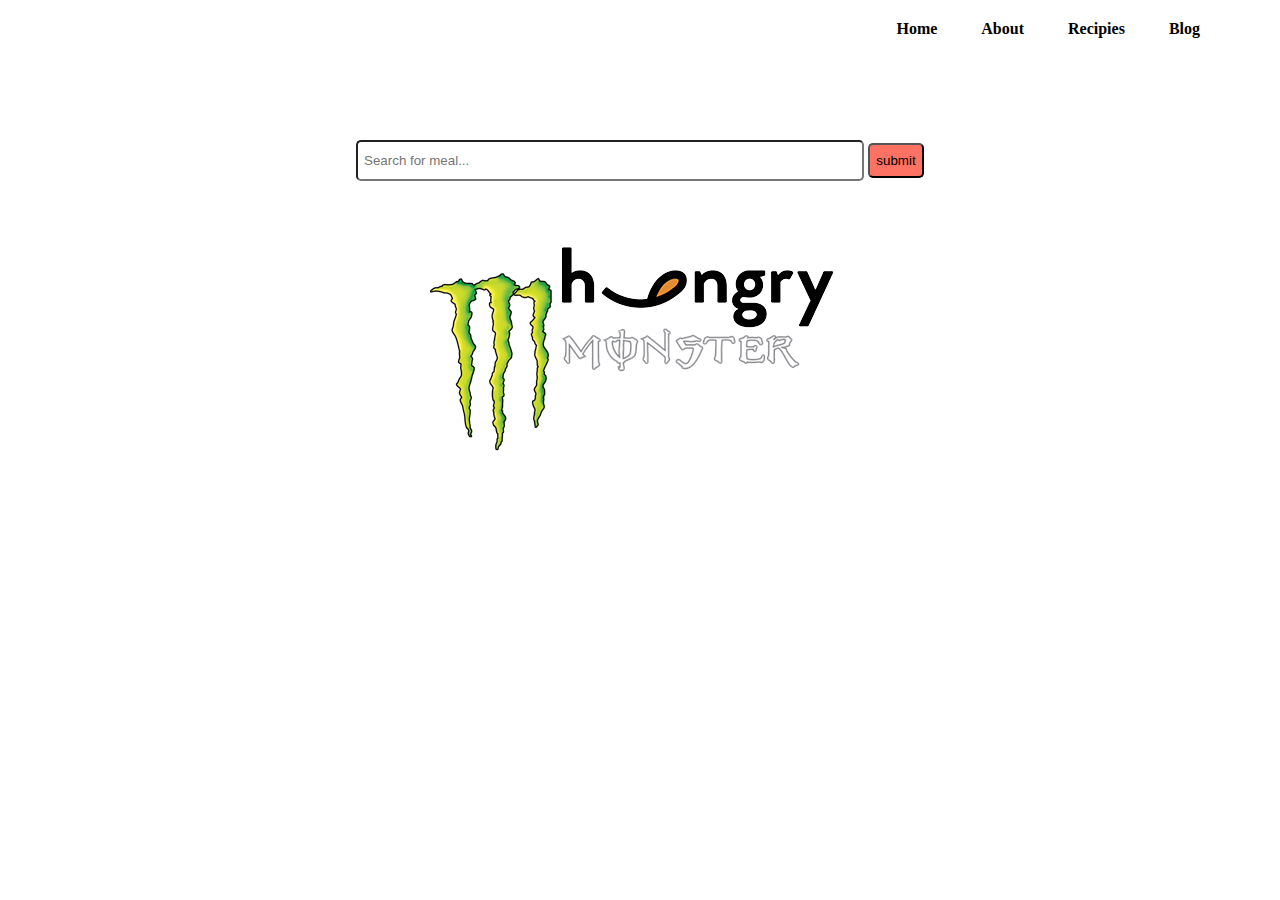
<file: index.html>
<!DOCTYPE html>
<html lang="en">
<head>
    <meta charset="UTF-8">
    <meta http-equiv="X-UA-Compatible" content="IE=edge">
    <meta name="viewport" content="width=device-width, initial-scale=1.0">
    <title>Hungry Monster</title>
    <link href="https://cdn.jsdelivr.net/npm/bootstrap@5.0.0-beta2/dist/css/bootstrap.min.css" rel="stylesheet" integrity="sha384-BmbxuPwQa2lc/FVzBcNJ7UAyJxM6wuqIj61tLrc4wSX0szH/Ev+nYRRuWlolflfl" crossorigin="anonymous">
    <link rel="stylesheet" href="style.css">
</head>
<body>
    <section id="main">
        <section id="header">
            <div class="nav-bar">
                <ul>
                    <li><a href=""></a>Home</li>
                    <li><a href="http://">About</a></li>
                    <li><a href="http://">Recipies</a></li>
                    <li><a href="http://">Blog</a></li>
                </ul>
    
            </div>
        </section>
        <section id="search-section">
            <input id="input"type="text" placeholder=" Search for meal...">
            <button id="submit-btn">submit</button>
        </section>
        <section id="monster-logo">
            <img src="img/logo.png" alt="">
        </section>
        <section id="meal-dashboard">
           
    
        </section>
    </section>
    <script src="app.js"></script>
    
</body>
</html>
</file>
<file: style.css>
body{
    margin:0;
    padding: 0;
    
}
#main{
    width: 1200px;
    margin: 0 auto;
}
.nav-bar{
    height: 100px;
}

.nav-bar ul{
    float: right;
    margin: 20px 0;
    
}
.nav-bar ul li{
    display: inline-block;
    margin-right: 40px;
    font-weight: bold;
}
a{
    text-decoration: none;
    color: black; 
}
#search-section{
    height: 50px;
    text-align: center;
    padding: 10px;
    margin: 30px 0;
}
#meal-dashboard{
    display: grid;
    grid-template-columns: repeat(4,1.5fr);
    grid-gap: 20px;
}
.div-category{
    text-align: center;
    font-weight: bold;
    border-radius: 10px;
    background-color: lightgrey;
    border: 1px solid rgb(41, 43, 46);

}
.div-category img{
    width: 100%;
    border-top-left-radius: 10px;
    border-top-right-radius: 10px;
    background-color: white;
}
.dishName{
    padding: 10px;
}

#input{
    height: 35px;
    width: 500px;
    border-radius: 5px;
}
button{
    height: 35px;
    background-color: rgb(253, 114, 99);
    border-radius: 5px;
}
#description{
    padding: 20px;
    margin-left: 28%;
}
#description h2,h6{
    margin:20px;
}
#description img {
    height: 300px;
    width: 500px;
    border: 2px solid lightgray;
    border-radius: 10px;
    left:50%;
}
.meal-Ingredient{
     left:50%;
}
.meal-Ingredient ul{
    display:inline-block;
}
#monster-logo{
    text-align: center;
    display: block;
    margin-top: 40px;
}
</file>
